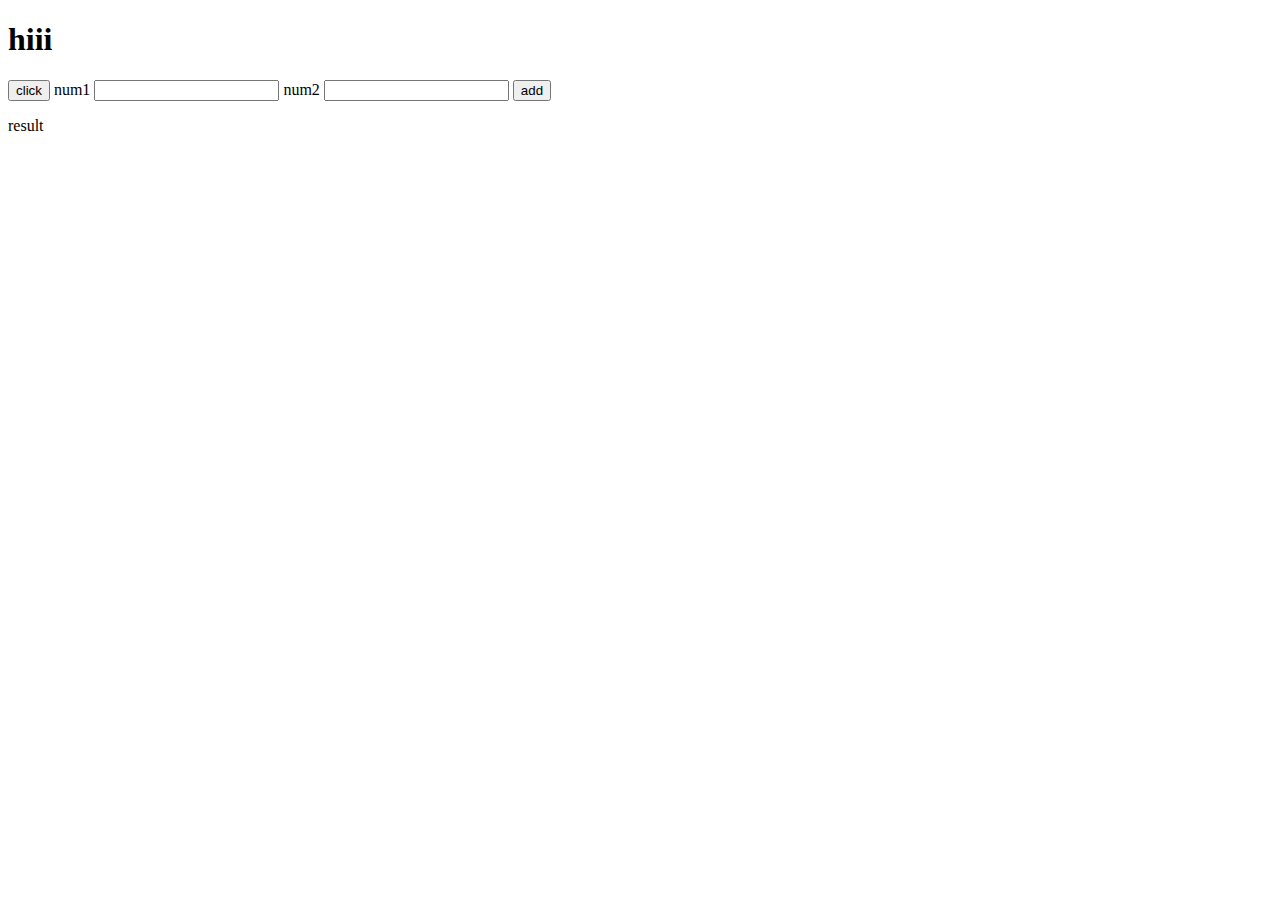
<file: index.html>
<!DOCTYPE html>
<html lang="en">
<head>
    <meta charset="UTF-8">
    <meta name="viewport" content="width=device-width, initial-scale=1.0">
    <title>Document</title>
</head>
<body>
    <h1 id="hh">hiii</h1>
    <button onclick="change()">click</button>
    <label>num1</label>
    <input id="n1" type="number" >
    <label>num2</label>
    <input id="n2" type="number">
    <button onclick="add()">add</button>
    <p id="result">result</p>
    <script>
 
        var he=document.getElementById("hh")
        console.log(he.textContent)
       
        console.log(he.textContent)

        //event and event handling
        function change()
        {
             he.textContent="submitted"
            
        }
        // add on click
        var nu1=document.getElementById("n1");
        var nu2=document.getElementById("n2");
        var res=document.getElementById("result");

        function add()
        {
            var nuu1=n1.value
            var nuu2=n2.value
            var total=Number(nuu1)+Number(nuu2);
            result.textContent=total
        }
        //math ransdom

        
    </script>
</body>
</html>
</file>
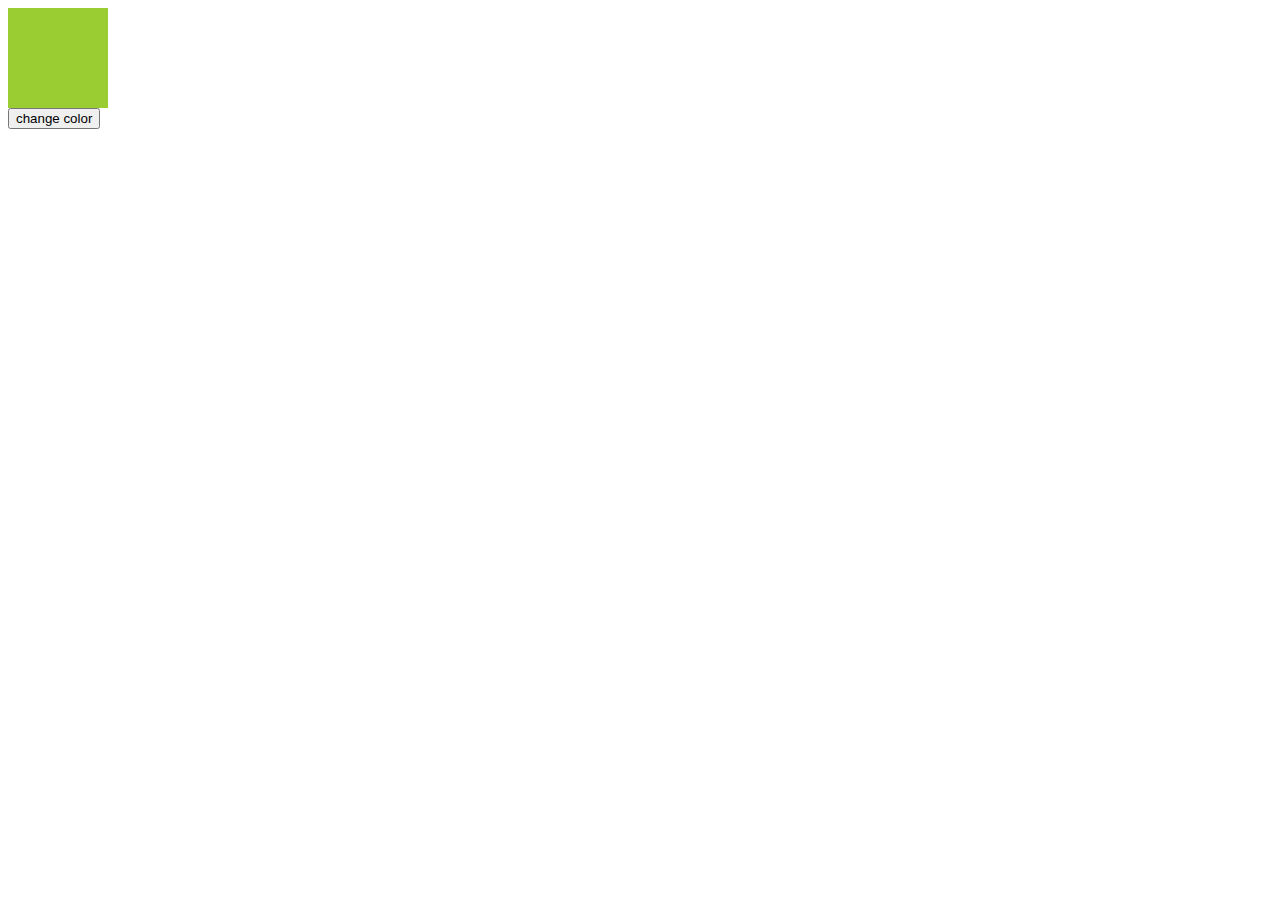
<file: cssmani.html>
<!DOCTYPE html>
<html lang="en">
<head>
    <meta charset="UTF-8">
    <meta name="viewport" content="width=device-width, initial-scale=1.0">
    <title>Document</title>
    <link rel="stylesheet" href="mani.css">
</head>
<body>
    <div id="box" ></div>
    <button onclick="change()">
        change color
    </button>

    <script>

        var ch=document.getElementById("box")
        function change()
        {
            // box.style.backgroundColor="red"
            box.setAttribute("class","wid")
              
        }
    </script>
</body>
</html>
</file>
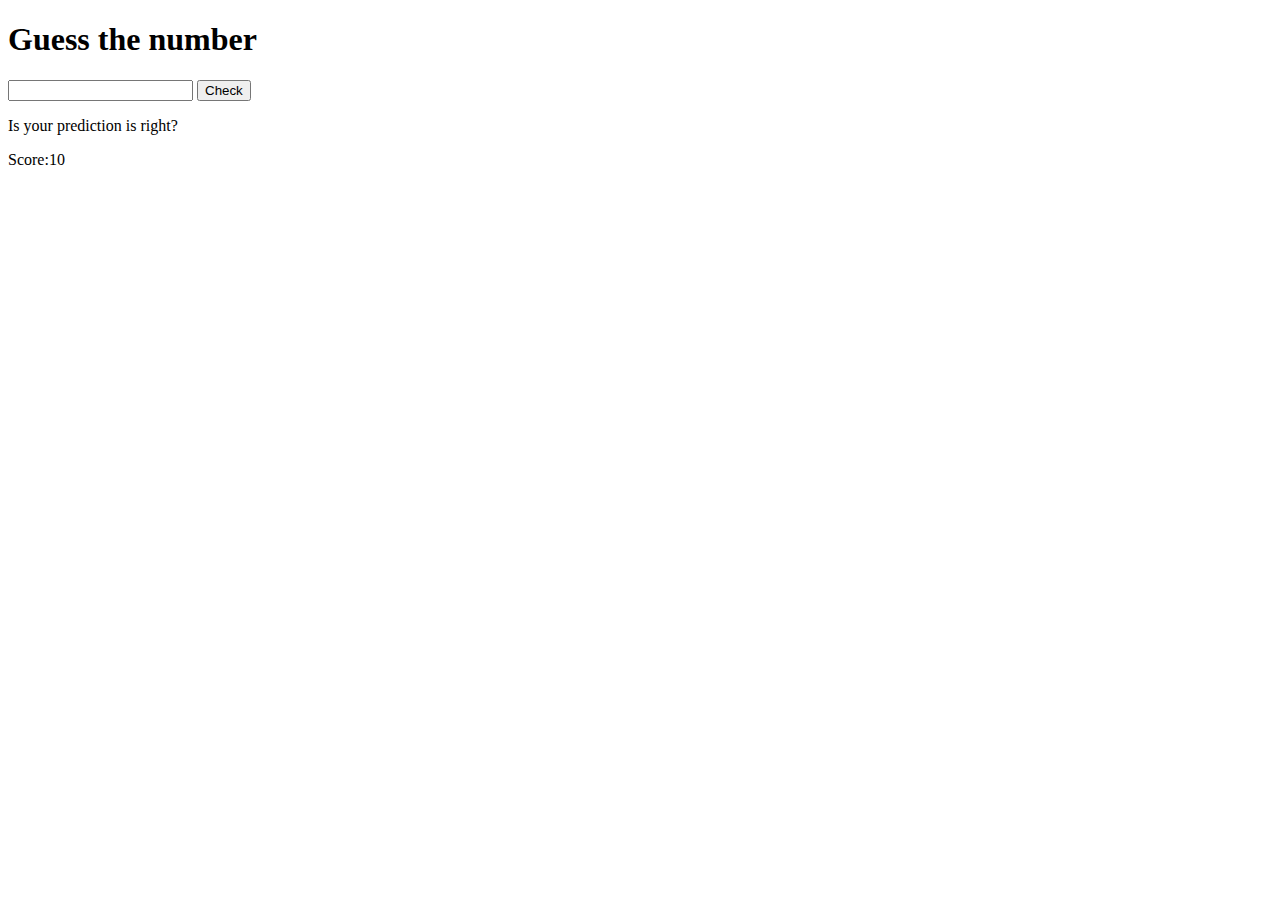
<file: randomgame.html>
<!DOCTYPE html>
<html lang="en">
<head>
    <meta charset="UTF-8">
    <meta name="viewport" content="width=device-width, initial-scale=1.0">
    <title>Document</title>
</head>
<body>
    <h1>Guess the number </h1>
    <input id="inp">
    <button onclick="check()">Check</button>
    <p id="res">Is your prediction is right?</p>
    <p id="sc">Score:10</p>

    <script>
         var inp=document.getElementById("inp")
         var para=document.getElementById("res")
         var rand=Math.floor(Math.random()*10)+1
        var sc=document.getElementById("sc")
        var sc1=10
         function check()
         {
            var entered=inp.value
            if(rand==entered)
            {
                console.log("right")
                para.textContent="right"
                alert("You won!!")
            }
            else {
                sc1=sc1-1
                sc.textContent="Score:"+sc1
                console.log("wrong")
                para.textContent="wrong"
            }
         }
    </script>
</body>
</html>
</file>
<file: mani.css>
#box
{
    width: 100px;
    height:100px;
    background-color: yellowgreen;
   
}
.wid
{
    width:900px;
    height: 300px;
   
}
</file>
